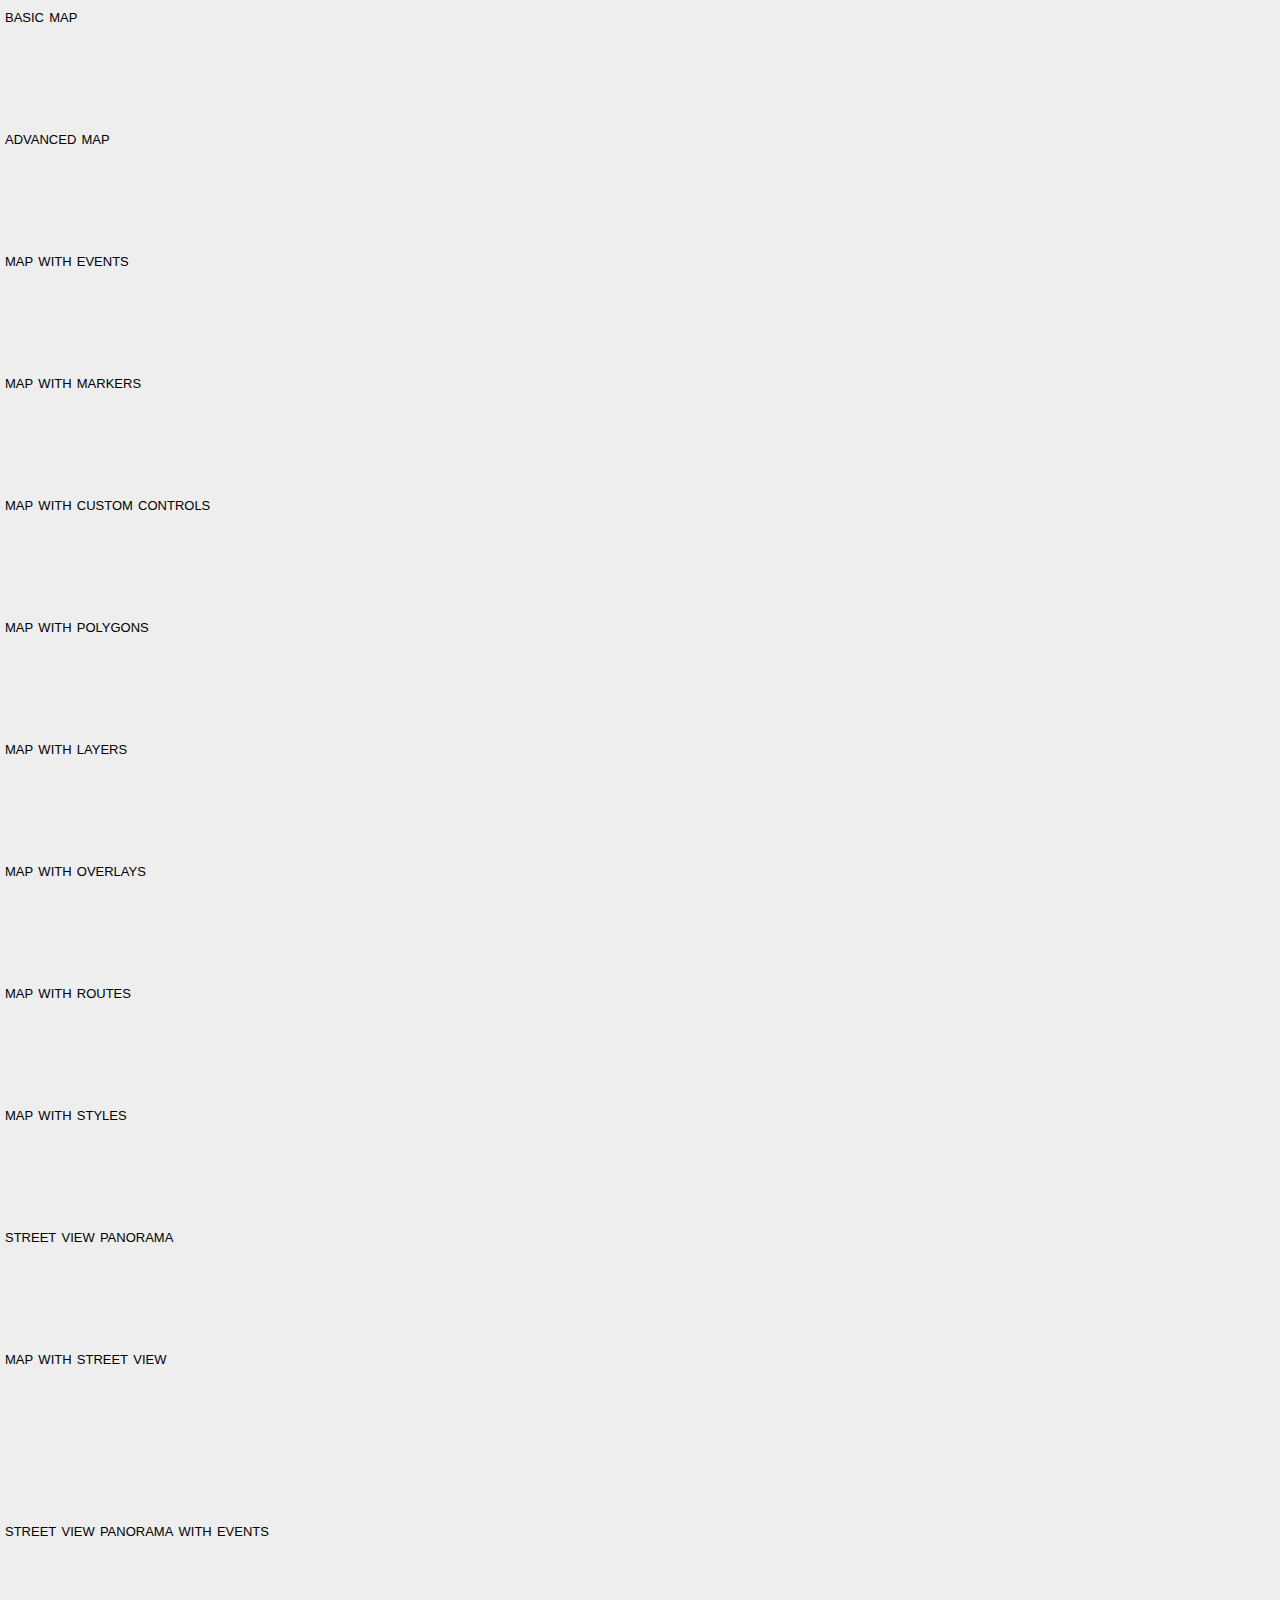
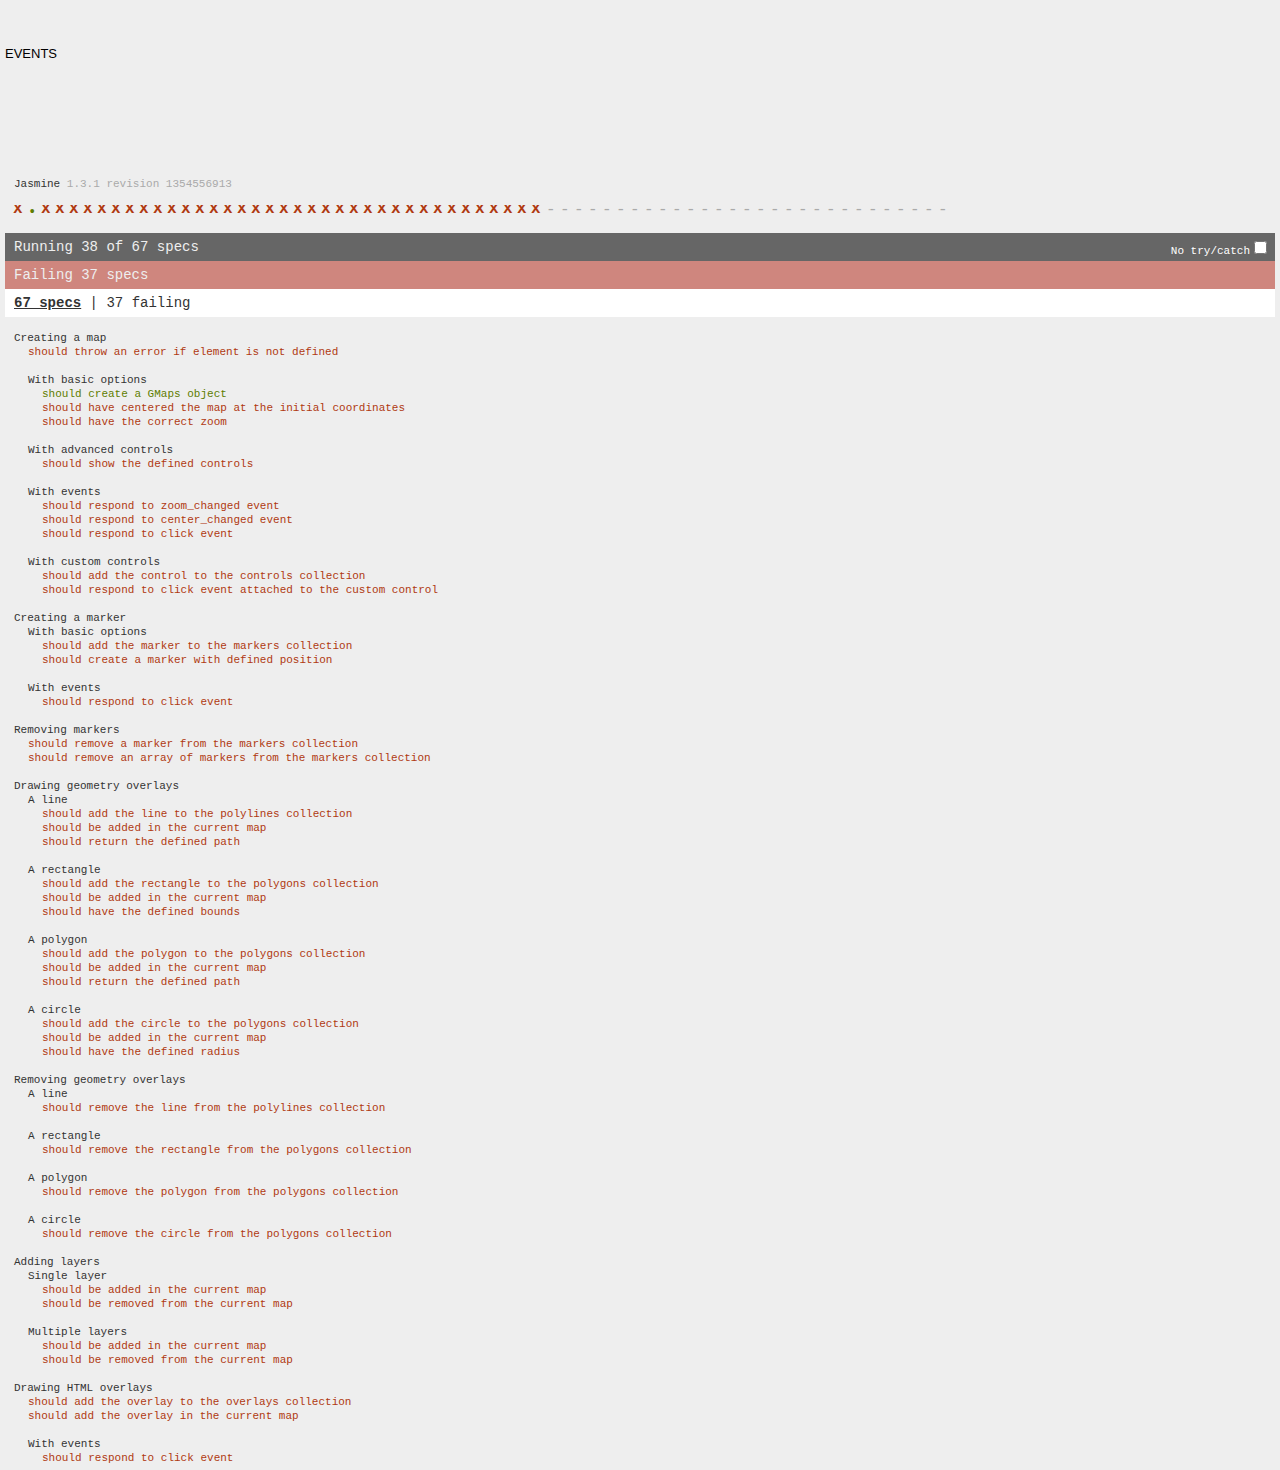
<file: src/Wildermuth/wwwroot/lib/gmaps/test/index.html>
<!DOCTYPE html>
<html>
<head>
  <title>gmaps.js test</title>
  <link rel="stylesheet" type="text/css" href="lib/jasmine.css" />
  <link rel="stylesheet" href="style.css" />
  <script type="text/javascript" src="lib/jasmine.js"></script>
  <script type="text/javascript" src="lib/jasmine-html.js"></script>

  <script type="text/javascript" src="http://maps.google.com/maps/api/js?sensor=true"></script>
  <script type="text/javascript" src="../gmaps.js"></script>

  <script type="text/javascript" src="spec/MapSpec.js"></script>
  <script type="text/javascript" src="spec/MarkerSpec.js"></script>
  <script type="text/javascript" src="spec/GeometrySpec.js"></script>
  <script type="text/javascript" src="spec/LayerSpec.js"></script>
  <script type="text/javascript" src="spec/OverlaySpec.js"></script>
  <script type="text/javascript" src="spec/RouteSpec.js"></script>
  <script type="text/javascript" src="spec/StyleSpec.js"></script>
  <script type="text/javascript" src="spec/StreetViewSpec.js"></script>
  <script type="text/javascript" src="spec/EventSpec.js"></script>
  <script type="text/javascript" src="spec/ControlSpec.js"></script>

  <script type="text/javascript">
    (function() {
      var jasmineEnv = jasmine.getEnv();
      jasmineEnv.updateInterval = 1000;

      var htmlReporter = new jasmine.HtmlReporter();

      jasmineEnv.addReporter(htmlReporter);

      jasmineEnv.specFilter = function(spec) {
        return htmlReporter.specFilter(spec);
      };

      var currentWindowOnload = window.onload;

      window.onload = function() {
        if (currentWindowOnload) {
          currentWindowOnload();
        }

        execJasmine();
      };

      function execJasmine() {
        jasmineEnv.execute();
      }

    })();
  </script>
</head>
<body>
  <h3>Basic map</h3>
  <div class="map" id="basic-map"></div>
  <h3>Advanced map</h3>
  <div class="map" id="advanced-map"></div>
  <h3>Map with events</h3>
  <div class="map" id="map-with-events"></div>
  <h3>Map with markers</h3>
  <div class="map" id="map-with-markers"></div>
  <h3>Map with custom controls</h3>
  <div class="map" id="map-with-custom-controls"></div>
  <h3>Map with polygons</h3>
  <div class="map" id="map-with-polygons"></div>
  <h3>Map with layers</h3>
  <div class="map" id="map-with-layers"></div>
  <h3>Map with overlays</h3>
  <div class="map" id="map-with-overlays"></div>
  <h3>Map with routes</h3>
  <div class="map" id="map-with-routes"></div>
  <h3>Map with styles</h3>
  <div class="map" id="map-with-styles"></div>
  <h3>Street View Panorama</h3>
  <div class="panorama" id="streetview-standalone-panorama"></div>
  <h3>Map with Street View</h3>
  <div class="with-columns">
    <div class="map" id="map-with-streetview"></div>
    <div class="panorama" id="streetview-panorama"></div>
  </div>
  <h3>Street View Panorama with events</h3>
  <div class="panorama" id="streetview-with-events"></div>
  <h3>Events</h3>
  <div class="map" id="events"></div>
</body>
</html>
</file>
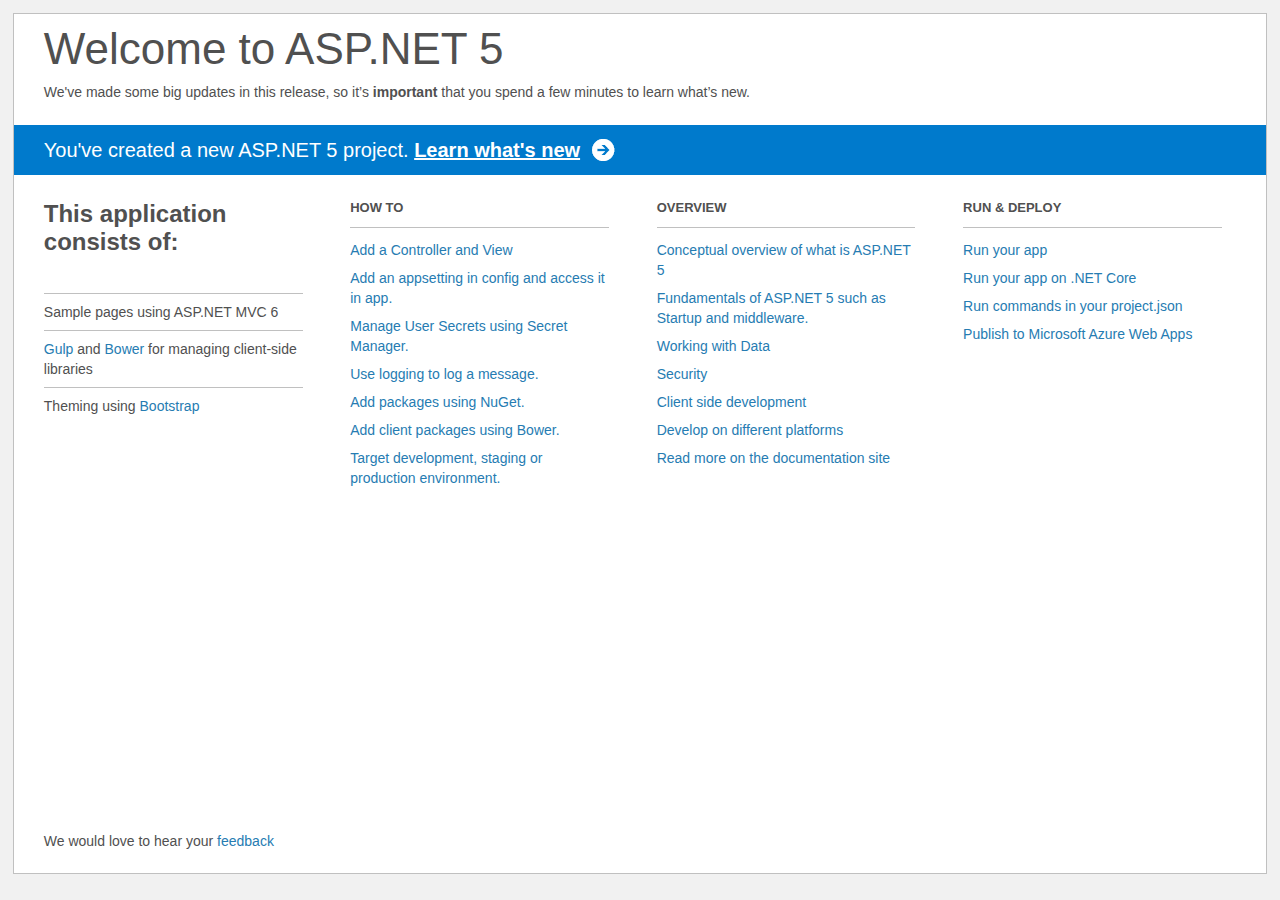
<file: src/MyGuitarLocker/Project_Readme.html>
﻿<!DOCTYPE html>
<html lang="en">
<head>
    <meta charset="utf-8" />
    <title>Welcome to ASP.NET 5</title>
    <style>
        html {
            background: #f1f1f1;
            height: 100%;
        }

        body {
            background: #fff;
            color: #505050;
            font: 14px 'Segoe UI', tahoma, arial, helvetica, sans-serif;
            margin: 1%;
            min-height: 95.5%;
            border: 1px solid silver;
            position: relative;
        }

        #header {
            padding: 0;
        }

            #header h1 {
                font-size: 44px;
                font-weight: normal;
                margin: 0;
                padding: 10px 30px 10px 30px;
            }

            #header span {
                margin: 0;
                padding: 0 30px;
                display: block;
            }

            #header p {
                font-size: 20px;
                color: #fff;
                background: #007acc;
                padding: 0 30px;
                line-height: 50px;
                margin-top: 25px;

            }

                #header p a {
                    color: #fff;
                    text-decoration: underline;
                    font-weight: bold;
                    padding-right: 35px;
                    background: no-repeat right bottom url([data-uri]);
                }

        #main {
            padding: 5px 30px;
            clear: both;
        }

        .section {
            width: 21.7%;
            float: left;
            margin: 0 0 0 4%;
        }

            .section h2 {
                font-size: 13px;
                text-transform: uppercase;
                margin: 0;
                border-bottom: 1px solid silver;
                padding-bottom: 12px;
                margin-bottom: 8px;
            }

            .section.first {
                margin-left: 0;
            }

                .section.first h2 {
                    font-size: 24px;
                    text-transform: none;
                    margin-bottom: 25px;
                    border: none;
                }

                .section.first li {
                    border-top: 1px solid silver;
                    padding: 8px 0;
                }

            .section.last {
                margin-right: 0;
            }

        ul {
            list-style: none;
            padding: 0;
            margin: 0;
            line-height: 20px;
        }

        li {
            padding: 4px 0;
        }

        a {
            color: #267cb2;
            text-decoration: none;
        }

            a:hover {
                text-decoration: underline;
            }

        #footer {
            clear: both;
            padding-top: 50px;
        }

            #footer p {
                position: absolute;
                bottom: 10px;
            }
    </style>
</head>
<body>

    <div id="header">
        <h1>Welcome to ASP.NET 5</h1>
        <span>
            We've made some big updates in this release, so it’s <b>important</b> that you spend
            a few minutes to learn what’s new.
        </span>
        <p>You've created a new ASP.NET 5 project. <a href="http://go.microsoft.com/fwlink/?LinkId=518016">Learn what's new</a></p>
    </div>

    <div id="main">
        <div class="section first">
            <h2>This application consists of:</h2>
            <ul>
                <li>Sample pages using ASP.NET MVC 6</li>
                <li><a href="http://go.microsoft.com/fwlink/?LinkId=518007">Gulp</a> and <a href="http://go.microsoft.com/fwlink/?LinkId=518004">Bower</a> for managing client-side libraries</li>
                <li>Theming using <a href="http://go.microsoft.com/fwlink/?LinkID=398939">Bootstrap</a></li>
            </ul>
        </div>
        <div class="section">
            <h2>How to</h2>
            <ul>
                <li><a href="http://go.microsoft.com/fwlink/?LinkID=398600">Add a Controller and View</a></li>
                <li><a href="http://go.microsoft.com/fwlink/?LinkID=699562">Add an appsetting in config and access it in app.</a></li>
                <li><a href="http://go.microsoft.com/fwlink/?LinkId=699315">Manage User Secrets using Secret Manager.</a></li>
                <li><a href="http://go.microsoft.com/fwlink/?LinkId=699316">Use logging to log a message.</a></li>
                <li><a href="http://go.microsoft.com/fwlink/?LinkId=699317">Add packages using NuGet.</a></li>
                <li><a href="http://go.microsoft.com/fwlink/?LinkId=699318">Add client packages using Bower.</a></li>
                <li><a href="http://go.microsoft.com/fwlink/?LinkId=699319">Target development, staging or production environment.</a></li>
            </ul>
        </div>
        <div class="section">
            <h2>Overview</h2>
            <ul>
                <li><a href="http://go.microsoft.com/fwlink/?LinkId=518008">Conceptual overview of what is ASP.NET 5</a></li>
                <li><a href="http://go.microsoft.com/fwlink/?LinkId=699320">Fundamentals of ASP.NET 5 such as Startup and middleware.</a></li>
                <li><a href="http://go.microsoft.com/fwlink/?LinkId=398602">Working with Data</a></li>
                <li><a href="http://go.microsoft.com/fwlink/?LinkId=398603">Security</a></li>
                <li><a href="http://go.microsoft.com/fwlink/?LinkID=699321">Client side development</a></li>
                <li><a href="http://go.microsoft.com/fwlink/?LinkID=699322">Develop on different platforms</a></li>
                <li><a href="http://go.microsoft.com/fwlink/?LinkID=699323">Read more on the documentation site</a></li>
            </ul>
        </div>
        <div class="section last">
            <h2>Run & Deploy</h2>
            <ul>
                <li><a href="http://go.microsoft.com/fwlink/?LinkID=517851">Run your app</a></li>
                <li><a href="http://go.microsoft.com/fwlink/?LinkID=517852">Run your app on .NET Core</a></li>
                <li><a href="http://go.microsoft.com/fwlink/?LinkID=517853">Run commands in your project.json</a></li>
                <li><a href="http://go.microsoft.com/fwlink/?LinkID=398609">Publish to Microsoft Azure Web Apps</a></li>
            </ul>
        </div>

        <div id="footer">
            <p>We would love to hear your <a href="http://go.microsoft.com/fwlink/?LinkId=518015">feedback</a></p>
        </div>
    </div>

</body>
</html>
</file>
<file: src/Wildermuth/wwwroot/lib/gmaps/test/lib/jasmine.css>
body { background-color: #eeeeee; padding: 0; margin: 5px; overflow-y: scroll; }

#HTMLReporter { font-size: 11px; font-family: Monaco, "Lucida Console", monospace; line-height: 14px; color: #333333; }
#HTMLReporter a { text-decoration: none; }
#HTMLReporter a:hover { text-decoration: underline; }
#HTMLReporter p, #HTMLReporter h1, #HTMLReporter h2, #HTMLReporter h3, #HTMLReporter h4, #HTMLReporter h5, #HTMLReporter h6 { margin: 0; line-height: 14px; }
#HTMLReporter .banner, #HTMLReporter .symbolSummary, #HTMLReporter .summary, #HTMLReporter .resultMessage, #HTMLReporter .specDetail .description, #HTMLReporter .alert .bar, #HTMLReporter .stackTrace { padding-left: 9px; padding-right: 9px; }
#HTMLReporter #jasmine_content { position: fixed; right: 100%; }
#HTMLReporter .version { color: #aaaaaa; }
#HTMLReporter .banner { margin-top: 14px; }
#HTMLReporter .duration { color: #aaaaaa; float: right; }
#HTMLReporter .symbolSummary { overflow: hidden; *zoom: 1; margin: 14px 0; }
#HTMLReporter .symbolSummary li { display: block; float: left; height: 7px; width: 14px; margin-bottom: 7px; font-size: 16px; }
#HTMLReporter .symbolSummary li.passed { font-size: 14px; }
#HTMLReporter .symbolSummary li.passed:before { color: #5e7d00; content: "\02022"; }
#HTMLReporter .symbolSummary li.failed { line-height: 9px; }
#HTMLReporter .symbolSummary li.failed:before { color: #b03911; content: "x"; font-weight: bold; margin-left: -1px; }
#HTMLReporter .symbolSummary li.skipped { font-size: 14px; }
#HTMLReporter .symbolSummary li.skipped:before { color: #bababa; content: "\02022"; }
#HTMLReporter .symbolSummary li.pending { line-height: 11px; }
#HTMLReporter .symbolSummary li.pending:before { color: #aaaaaa; content: "-"; }
#HTMLReporter .exceptions { color: #fff; float: right; margin-top: 5px; margin-right: 5px; }
#HTMLReporter .bar { line-height: 28px; font-size: 14px; display: block; color: #eee; }
#HTMLReporter .runningAlert { background-color: #666666; }
#HTMLReporter .skippedAlert { background-color: #aaaaaa; }
#HTMLReporter .skippedAlert:first-child { background-color: #333333; }
#HTMLReporter .skippedAlert:hover { text-decoration: none; color: white; text-decoration: underline; }
#HTMLReporter .passingAlert { background-color: #a6b779; }
#HTMLReporter .passingAlert:first-child { background-color: #5e7d00; }
#HTMLReporter .failingAlert { background-color: #cf867e; }
#HTMLReporter .failingAlert:first-child { background-color: #b03911; }
#HTMLReporter .results { margin-top: 14px; }
#HTMLReporter #details { display: none; }
#HTMLReporter .resultsMenu, #HTMLReporter .resultsMenu a { background-color: #fff; color: #333333; }
#HTMLReporter.showDetails .summaryMenuItem { font-weight: normal; text-decoration: inherit; }
#HTMLReporter.showDetails .summaryMenuItem:hover { text-decoration: underline; }
#HTMLReporter.showDetails .detailsMenuItem { font-weight: bold; text-decoration: underline; }
#HTMLReporter.showDetails .summary { display: none; }
#HTMLReporter.showDetails #details { display: block; }
#HTMLReporter .summaryMenuItem { font-weight: bold; text-decoration: underline; }
#HTMLReporter .summary { margin-top: 14px; }
#HTMLReporter .summary .suite .suite, #HTMLReporter .summary .specSummary { margin-left: 14px; }
#HTMLReporter .summary .specSummary.passed a { color: #5e7d00; }
#HTMLReporter .summary .specSummary.failed a { color: #b03911; }
#HTMLReporter .description + .suite { margin-top: 0; }
#HTMLReporter .suite { margin-top: 14px; }
#HTMLReporter .suite a { color: #333333; }
#HTMLReporter #details .specDetail { margin-bottom: 28px; }
#HTMLReporter #details .specDetail .description { display: block; color: white; background-color: #b03911; }
#HTMLReporter .resultMessage { padding-top: 14px; color: #333333; }
#HTMLReporter .resultMessage span.result { display: block; }
#HTMLReporter .stackTrace { margin: 5px 0 0 0; max-height: 224px; overflow: auto; line-height: 18px; color: #666666; border: 1px solid #ddd; background: white; white-space: pre; }

#TrivialReporter { padding: 8px 13px; position: absolute; top: 0; bottom: 0; left: 0; right: 0; overflow-y: scroll; background-color: white; font-family: "Helvetica Neue Light", "Lucida Grande", "Calibri", "Arial", sans-serif; /*.resultMessage {*/ /*white-space: pre;*/ /*}*/ }
#TrivialReporter a:visited, #TrivialReporter a { color: #303; }
#TrivialReporter a:hover, #TrivialReporter a:active { color: blue; }
#TrivialReporter .run_spec { float: right; padding-right: 5px; font-size: .8em; text-decoration: none; }
#TrivialReporter .banner { color: #303; background-color: #fef; padding: 5px; }
#TrivialReporter .logo { float: left; font-size: 1.1em; padding-left: 5px; }
#TrivialReporter .logo .version { font-size: .6em; padding-left: 1em; }
#TrivialReporter .runner.running { background-color: yellow; }
#TrivialReporter .options { text-align: right; font-size: .8em; }
#TrivialReporter .suite { border: 1px outset gray; margin: 5px 0; padding-left: 1em; }
#TrivialReporter .suite .suite { margin: 5px; }
#TrivialReporter .suite.passed { background-color: #dfd; }
#TrivialReporter .suite.failed { background-color: #fdd; }
#TrivialReporter .spec { margin: 5px; padding-left: 1em; clear: both; }
#TrivialReporter .spec.failed, #TrivialReporter .spec.passed, #TrivialReporter .spec.skipped { padding-bottom: 5px; border: 1px solid gray; }
#TrivialReporter .spec.failed { background-color: #fbb; border-color: red; }
#TrivialReporter .spec.passed { background-color: #bfb; border-color: green; }
#TrivialReporter .spec.skipped { background-color: #bbb; }
#TrivialReporter .messages { border-left: 1px dashed gray; padding-left: 1em; padding-right: 1em; }
#TrivialReporter .passed { background-color: #cfc; display: none; }
#TrivialReporter .failed { background-color: #fbb; }
#TrivialReporter .skipped { color: #777; background-color: #eee; display: none; }
#TrivialReporter .resultMessage span.result { display: block; line-height: 2em; color: black; }
#TrivialReporter .resultMessage .mismatch { color: black; }
#TrivialReporter .stackTrace { white-space: pre; font-size: .8em; margin-left: 10px; max-height: 5em; overflow: auto; border: 1px inset red; padding: 1em; background: #eef; }
#TrivialReporter .finished-at { padding-left: 1em; font-size: .6em; }
#TrivialReporter.show-passed .passed, #TrivialReporter.show-skipped .skipped { display: block; }
#TrivialReporter #jasmine_content { position: fixed; right: 100%; }
#TrivialReporter .runner { border: 1px solid gray; display: block; margin: 5px 0; padding: 2px 0 2px 10px; }
</file>
<file: src/Wildermuth/wwwroot/lib/gmaps/test/style.css>
body {
font-family: sans-serif;
}

h1, h2, h3, h4, h5, h6 {
  margin: 0;
  font-weight: lighter;
  text-transform: lowercase;
  font-variant: small-caps;
}

.map,
.panorama {
  width: 100%;
  height: 100px;
}

.with-columns {
  display: block;
  width: 100%;
  overflow: hidden;
}

.with-columns .map,
.with-columns .panorama {
  display: block;
  width: 50%;
  height: 150px;
  float: left;
}
</file>
